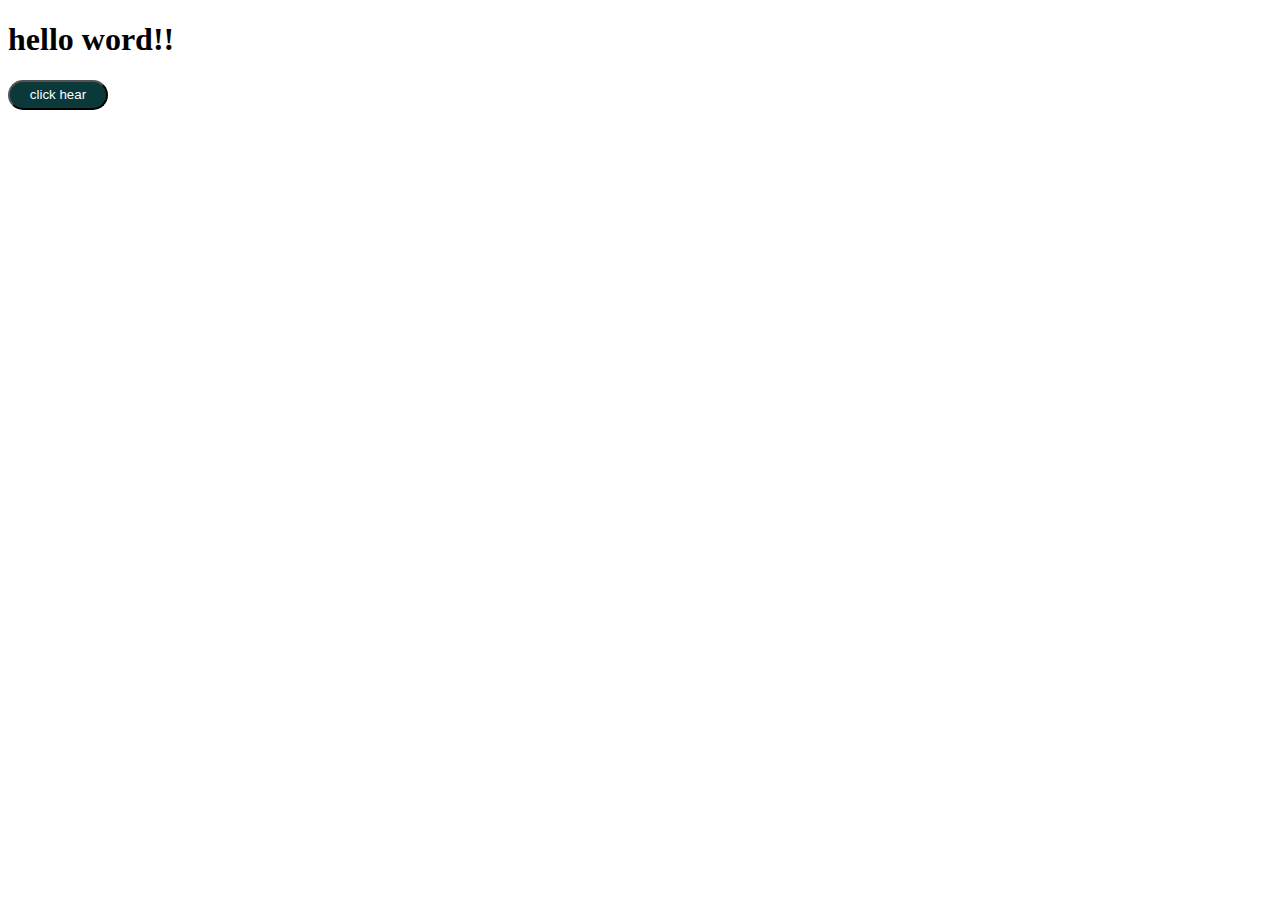
<file: lecture-2/index.html>
<!DOCTYPE html>
<html lang="en">
<head>
                <meta charset="UTF-8">
                <meta http-equiv="X-UA-Compatible" content="IE=edge">
                <meta name="viewport" content="width=device-width, initial-scale=1.0">
                <title>alert or input</title>
                <link rel="stylesheet" href="style.css">
</head>
<body>
                <h1>hello word!!</h1>
                <button>click hear</button>
                <script src="index.js"></script>
</body>
</html>
</file>
<file: lecture-2/style.css>
button{
                width: 100px;
                height: 30px;
                background-color: rgb(11, 56, 56);
                color: rgb(255, 255, 255);
                border-radius: 15px;
                
}
</file>
